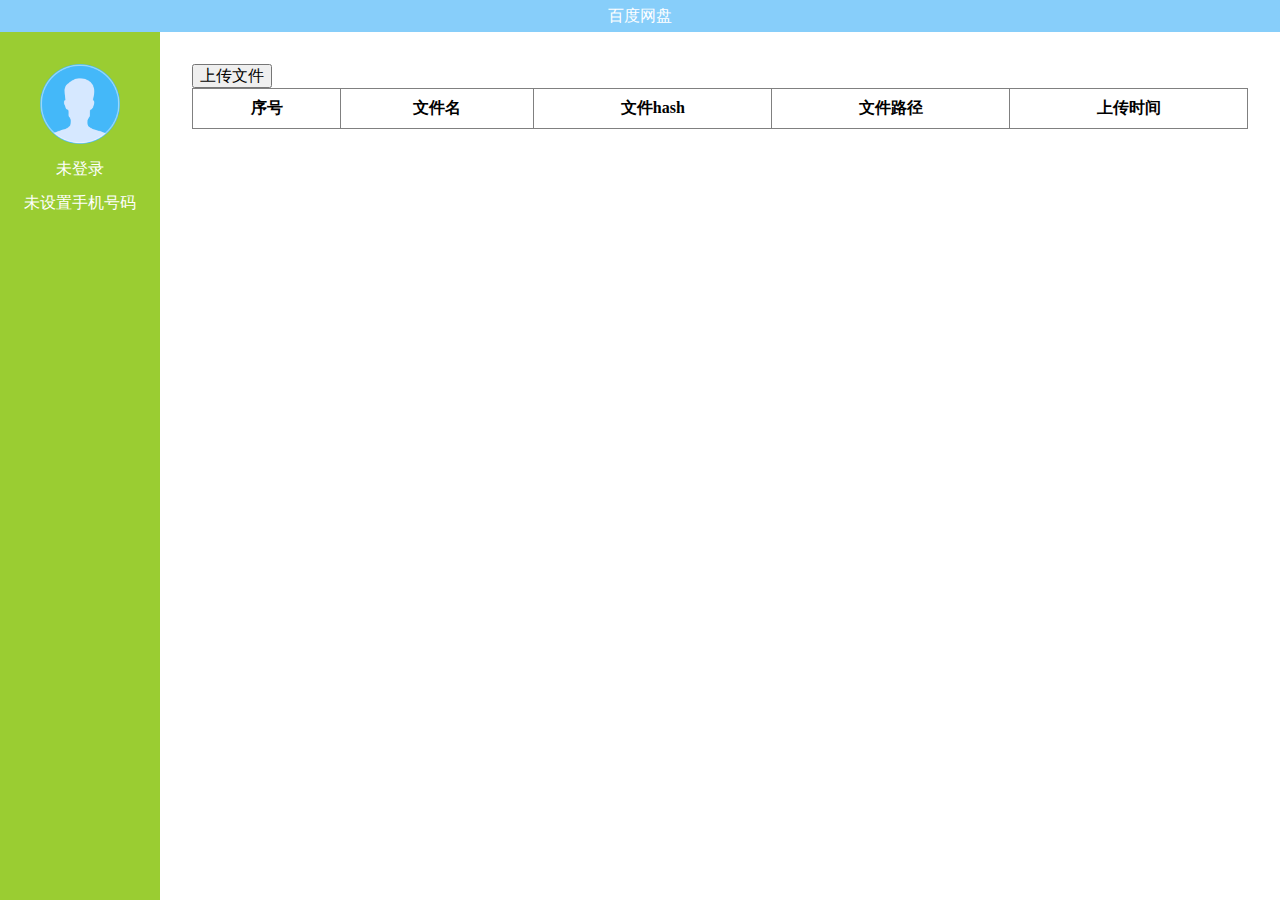
<file: static/html/index.html>
<!DOCTYPE html>
<html lang="en">
<head>
    <meta charset="UTF-8">
    <meta name="viewport" content="initial-scale=1.0, maximum-scale=1.0, user-scalable=no"/>
    <title>百度网盘</title>
    <link rel="stylesheet" href="/static/css/index.css" type="text/css">
    <link rel="stylesheet" type="text/css" href="/static/css/reset.css">
</head>
<body>
    <div class="container">
        <div class="user-info">
            <img src="/static/images/default_head.png" class="header">
            <p id="username" style="margin: 1em auto;"></p>
            <span id="phone"></span>
        </div>
        <div class="table-content">
            <button class="btn_upload" onclick="javascript:onUpload()">上传文件</button>

            <table border="1" cellspacing="0" cellpadding="10" width="100%" align="center" rules="all">
                <tr>
                    <th>序号</th>
                    <th>文件名</th>
                    <th>文件hash</th>
                    <th>文件路径</th>
                    <th>上传时间</th>
                </tr>
            </table>
        </div>
    </div>
    <div class="navbar">百度网盘</div>

    <script src="/static/js/common/jquery-3.5.1.min.js"></script>
    <script src="/static/js/common/template.js"></script>
    <script src="/static/js/common/utils.js"></script>
    <script type="text/javascript">
        function onUpload() {
            let uid = getCookie("uid")
            if (!uid) {
                window.location = "/user/login"
            } else {
                window.location = "/file/upload"
            }
        }
        $(document).ready(function () {
            let uid = getCookie("uid")
            if (uid) {
                $.get("/user/get?id=" + uid, function (res) {
                    let user = res.data
                    $("#username").html(user.username)
                    $("#phone").html(user.phone || "未设置电话号码")
                })
                $.get("/user/files?uid=" + uid, function (res) {
                    console.log(res)
                })
            } else {
                $("#username").html("未登录")
                $("#username").click(function () {
                    window.location = "/user/login"
                })
                $("#phone").html("未设置手机号码")
            }
        })
    </script>
</body>
</html>
</file>
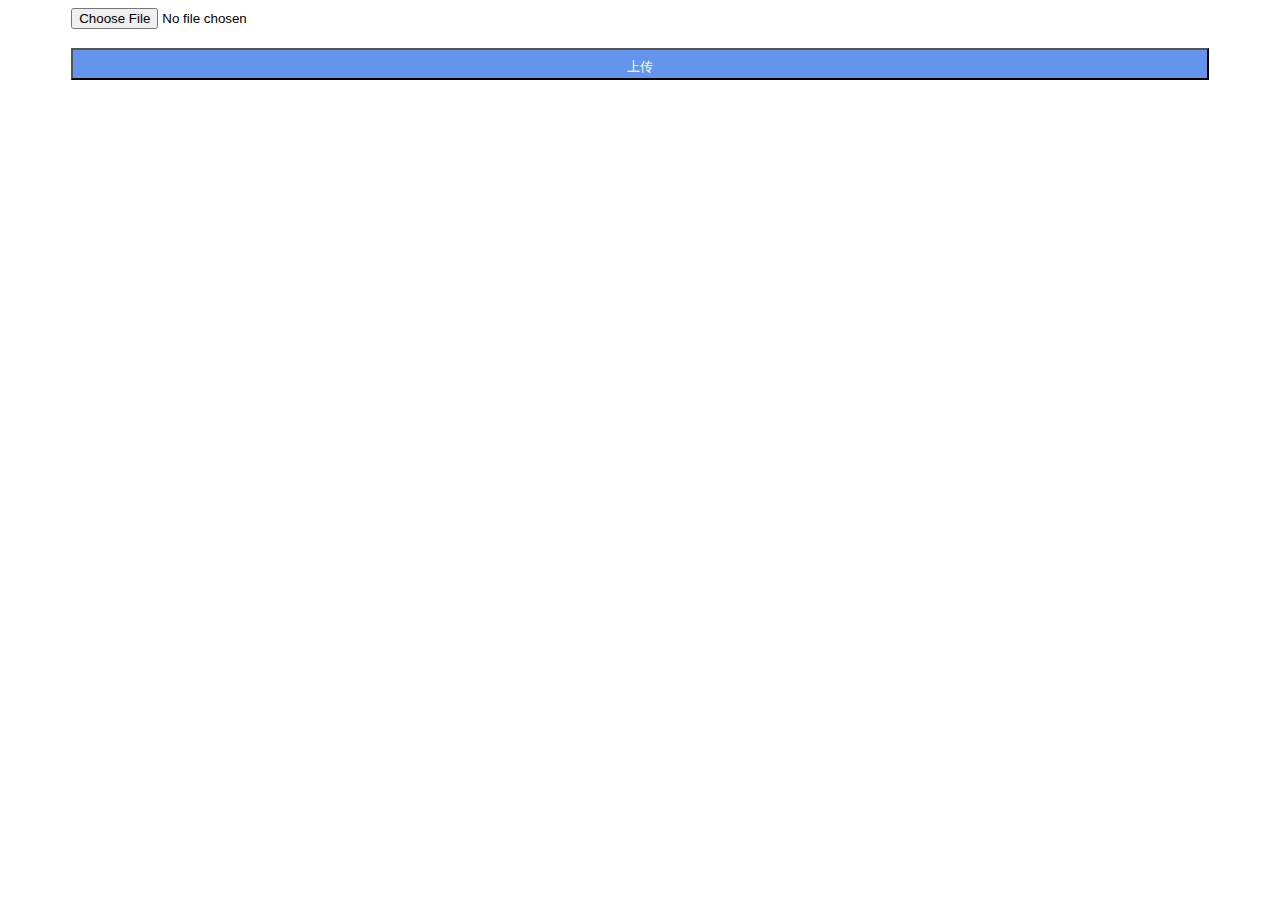
<file: static/html/file_upload.html>
<!DOCTYPE html>
<html lang="en">
<head>
    <meta charset="UTF-8">
    <meta name="viewport" content="initial-scale=1.0, maximum-scale=1.0, user-scalable=no"/>
    <title>文件上传</title>
    <link rel="stylesheet" type="text/css" href="/static/css/file_upload.css">
    <script type="text/javascript" src="/static/js/common/jquery-3.5.1.min.js"></script>
</head>
<body>
<form id="file-upload" enctype="multipart/form-data" method="post">
    <div class="upload-container">
        <input type="file" name="file" required accept="*/*" autocomplete="off" id="input-upload" class="input-upload">
        <button type="submit" class="btn-upload">上传</button>
    </div>
</form>

<script type="text/javascript">
    $(document).ready(function () {

    })
</script>
</body>
</html>
</file>
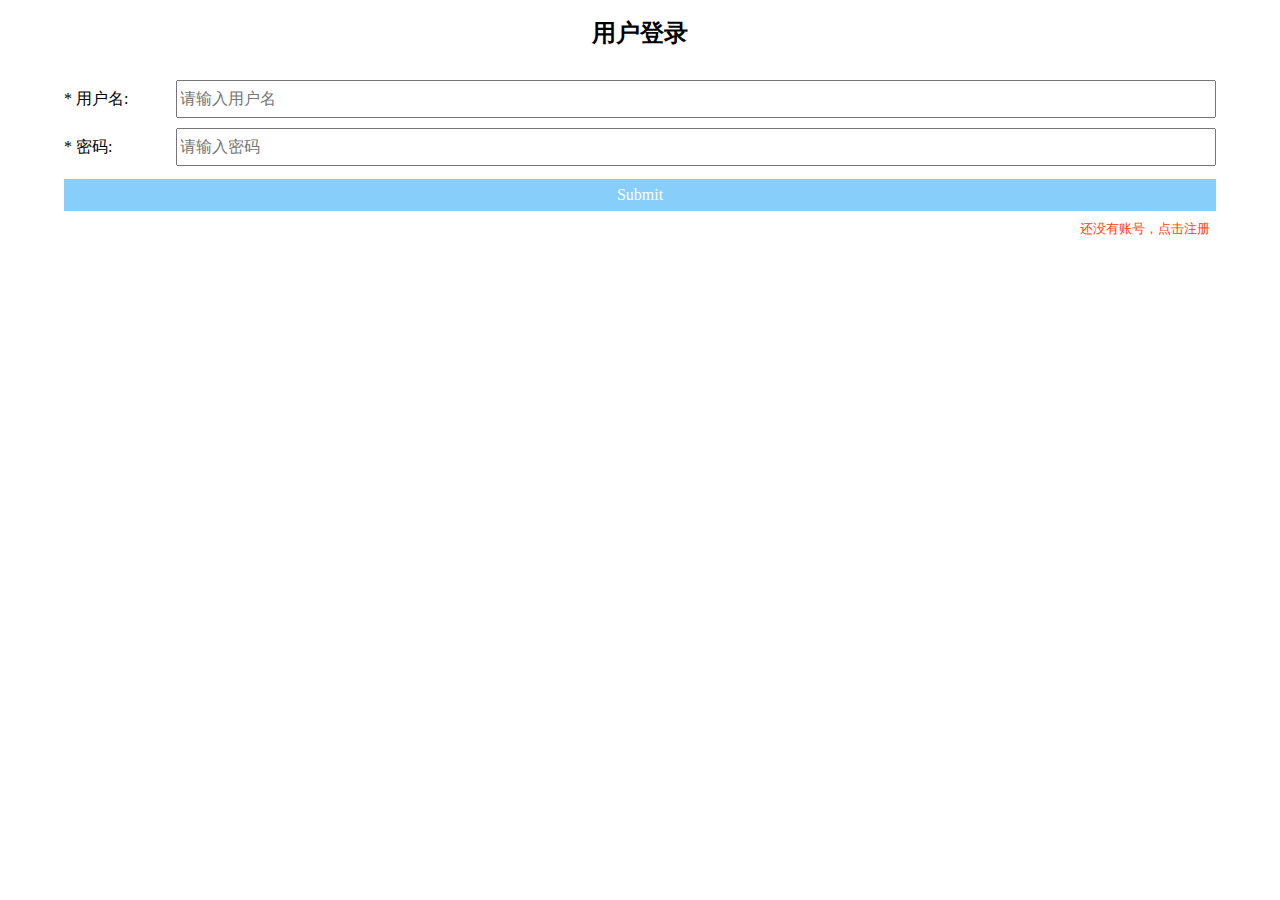
<file: static/html/user_login.html>
<!DOCTYPE html>
<html lang="en">
<head>
    <meta charset="UTF-8">
    <meta name="viewport" content="initial-scale=1.0, maximum-scale=1.0, user-scalable=no"/>
    <title>用户登录</title>
    <link rel="stylesheet" href="/static/css/user_signup.css" type="text/css">
    <link rel="stylesheet" type="text/css" href="/static/css/reset.css">
</head>
<body>
<form method="post">
    <div class="input-container">
        <h2>用户登录</h2>
        <div class="input-inner">
            <label for="username">* 用户名:</label>
            <input name="username" placeholder="请输入用户名">
        </div>
        <div class="input-inner">
            <label for="password">* 密码:</label>
            <input name="password" placeholder="请输入密码" type="password">
        </div>
        <input class="submit" type="submit">
        <input type="button" id="register" value="还没有账号，点击注册" style="width: 100%;text-align: right;margin-top: 10px;color: orangered;font-size: 13px;background-color: transparent;border: none;" onclick="window.toRegister()">
    </div>
</form>

<script type="text/javascript">
    function toRegister(e) {
        window.location = "/user/signup"
    }
    $(document).ready(function () {

    })
</script>
</body>
</html>
</file>
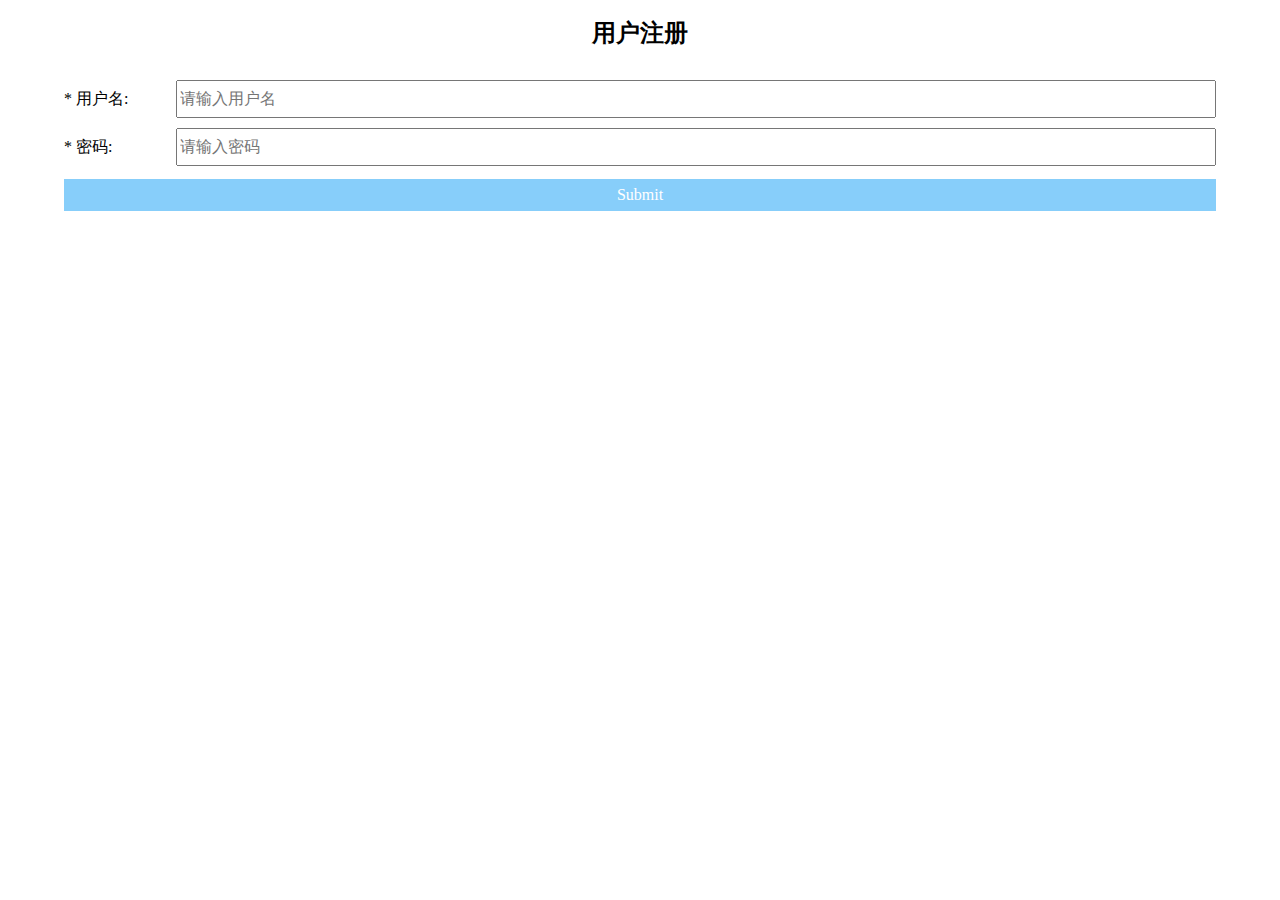
<file: static/html/user_signup.html>
<!DOCTYPE html>
<html lang="en">
<head>
    <meta charset="UTF-8">
    <meta name="viewport" content="initial-scale=1.0, maximum-scale=1.0, user-scalable=no"/>
    <title>用户注册</title>
    <link rel="stylesheet" href="/static/css/user_signup.css" type="text/css">
    <link rel="stylesheet" type="text/css" href="/static/css/reset.css">
</head>
<body>
<form method="post">
    <div class="input-container">
        <h2>用户注册</h2>
        <div class="input-inner">
            <label for="username">* 用户名:</label>
            <input name="username" placeholder="请输入用户名">
        </div>
        <div  class="input-inner">
            <label for="password">* 密码:</label>
            <input name="password" placeholder="请输入密码" type="password">
        </div>
        <input class="submit" type="submit">
    </div>
</form>
</body>
</html>
</file>
<file: static/css/index.css>
.container {
    width: 100%;
    display: flex;
    padding-top: 2rem;
    box-sizing: border-box;
}

.container .user-info {
    display: flex;
    flex-direction: column;
    align-items: center;
    width: 10rem;
    height: 100%;
    min-height: calc(100vh - 2rem);
    background-color: yellowgreen;
    flex-shrink: 0;
    color: white;
}

.container .user-info .header {
    width: 5rem;
    height: 5rem;
    margin-top: 2rem;
}

.container .table-content {
    flex-grow: 1;
    padding: 2em;
    box-sizing: border-box;
    overflow: scroll;
}

.navbar {
    position: fixed;
    width: 100%;
    height: 2rem;
    top: 0;
    left: 0;
    line-height: 2rem;
    text-align: center;
    background-color: lightskyblue;
    color: white;
}
</file>
<file: static/css/file_upload.css>
.upload-container {
    display: flex;
    flex-direction: column;
    align-items: center;
    width: 100%;
}

.upload-container .input-upload {
    width: 90%;
    height: 2rem;
}

.upload-container .btn-upload {
    margin-top: 0.5rem;
    width: 90%;
    height: 2rem;
    background-color: cornflowerblue;
    color: white;
    line-height: 2rem;
    text-align: center;
}
</file>
<file: static/css/user_signup.css>
.input-container {
    width: 90%;
    margin: 0 auto;
    display: flex;
    flex-direction: column;
    align-items: center;
}

.input-container .input-inner {
    margin-top: 1rem;
    width: 100%;
    height: 2rem;
    display: flex;
    align-items: center;
    justify-content: space-between;
}

.input-container .input-inner label {
    width: 5rem;
    flex-shrink: 0;
}

.input-container .input-inner input {
    flex-grow: 1;
    margin-left: 2rem;
    height: 100%;
    line-height: 2rem;
}

.input-container .submit {
    margin-top: 1rem;
    width: 100%;
    height: 2rem;
    background-color: lightskyblue;
    color: white;
    border: none;
}
</file>
